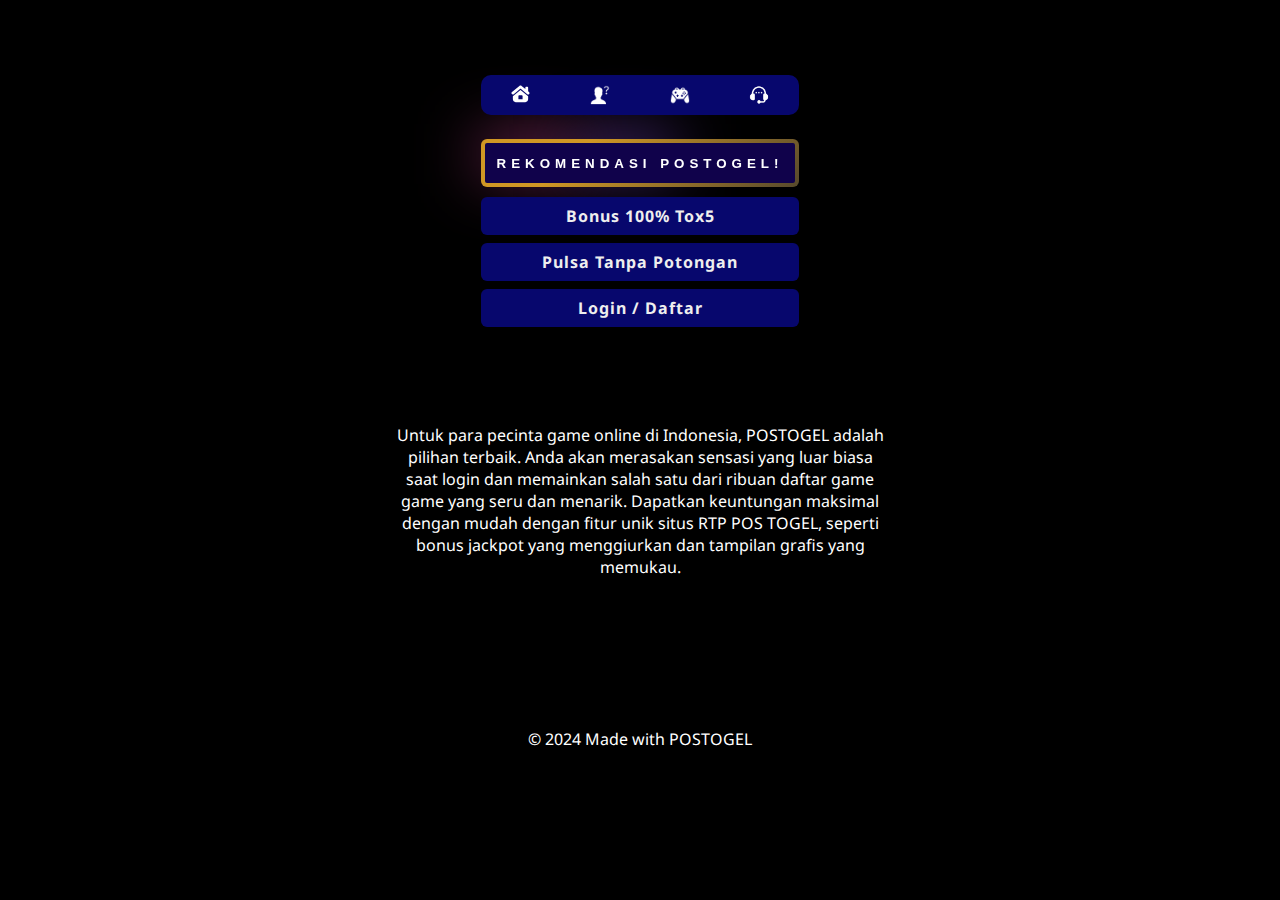
<file: amp.html>
<!DOCTYPE html>
    <html amp="" lang="id">
    <head><meta charset="utf-8"><meta name="viewport" content="width=device-width">
        <title>POSTOGEL Daftar Situs Login RTP POS TOGEL Mudah Maxwin dan Jackpot 2024</title>
        <meta name="description" content="POSTOGEL"/>
        <meta name="keywords" content="POSTOGEL"/>
        <meta name="robots" content="index, follow"/>
        <meta name="page-locale" content="id,en">
        <meta content="true" name="HandheldFriendly">
        <meta content="width" name="MobileOptimized">
        <meta name="supported-amp-formats" content="websites">
        <meta name="twitter:card" content="summary">
        <meta name="twitter:title" content="POSTOGEL Daftar Situs Login RTP POS TOGEL Mudah Maxwin dan Jackpot 2024">
        <meta name="twitter:description" content="Untuk para pecinta game online di Indonesia, POSTOGEL adalah pilihan terbaik. Anda akan merasakan sensasi yang luar biasa saat login dan memainkan salah satu dari ribuan daftar game game yang seru dan menarik. Dapatkan keuntungan maksimal dengan mudah dengan fitur unik situs RTP POS TOGEL, seperti bonus jackpot yang menggiurkan dan tampilan grafis yang memukau.">
        <meta name="twitter:image:src" content="i.ibb.co/WKwNf60/zeus.gif">
        <meta name="og:title" content="POSTOGEL">
        <meta name="og:description" content="Untuk para pecinta game online di Indonesia, POSTOGEL adalah pilihan terbaik. Anda akan merasakan sensasi yang luar biasa saat login dan memainkan salah satu dari ribuan daftar game game yang seru dan menarik. Dapatkan keuntungan maksimal dengan mudah dengan fitur unik situs RTP POS TOGEL, seperti bonus jackpot yang menggiurkan dan tampilan grafis yang memukau.">
        <meta name="og:image" content="i.ibb.co/WKwNf60/zeus.gif">
        <meta property="og:image:width" content="400">
        <meta property="og:image:height" content="400">
        <link href="http://postogel.nohponex.gr/" rel="canonical" />
        <meta name="og:url" content="http://postogel.nohponex.gr/">
        <meta name="og:locale" content="ID_id">
        <meta name="og:type" content="website">
        <meta name="copyright" content="POSTOGEL">
        <meta name="author" content="POSTOGEL">
        <meta name="distribution" content="global">
        <meta name="publisher" content="POSTOGEL">
        <meta name="geo.placename" content="Jakarta">
        <meta name="tgn.nation" content="Indonesia">
        <link as="image" href="i.ibb.co/WKwNf60/zeus.gif" rel="preload" />
        <link as="style" href="https://fonts.googleapis.com/css2?family=Noto+Sans:wght@400;700&amp;display=swap" rel="preload" />
        <link href="https://fonts.googleapis.com/css2?family=Noto+Sans:wght@400;700&amp;display=swap" rel="stylesheet" />
        <link rel="icon" href="i.ibb.co/WKwNf60/favicon.png"/>
        <script async src="https://cdn.ampproject.org/v0.js"></script>
        <style amp-boilerplate>
        
        body {
                -webkit-animation: -amp-start 8s steps(1, end) 0s 1 normal both;
                -moz-animation: -amp-start 8s steps(1, end) 0s 1 normal both;
                -ms-animation: -amp-start 8s steps(1, end) 0s 1 normal both;
                animation: -amp-start 8s steps(1, end) 0s 1 normal both
            }

                @-webkit-keyframes -amp-start {
                    from {
                        visibility: hidden
                    }

                    to {
                        visibility: visible
                    }
                }

                @-moz-keyframes -amp-start {
                    from {
                        visibility: hidden
                    }

                    to {
                        visibility: visible
                    }
                }

                @-ms-keyframes -amp-start {
                    from {
                        visibility: hidden
                    }

                    to {
                        visibility: visible
                    }
                }

                @-o-keyframes -amp-start {
                    from {
                        visibility: hidden
                    }

                    to {
                        visibility: visible
                    }
                }

                @keyframes -amp-start {
                    from {
                        visibility: hidden
                    }

                    to {
                        visibility: visible
                    }
                }
        </style>
        <noscript>
                <style amp-boilerplate>
                    body {
                        -webkit-animation: none;
                        -moz-animation: none;
                        -ms-animation: none;
                        animation: none
                    }
                </style>
            </noscript>
        <style amp-custom="" type="text/css">* {
                    box-sizing: border-box;
                    margin: 0;
                    padding: 0
                }

                :focus {
                    outline: 0
                }

                ::-webkit-scrollbar {
                    display: none
                }

                a,a:after,a:hover,a:visited {
                    text-decoration: none;
                    color: #fff
                }

                html {
                    max-width: 500px;
                    margin: 0 auto;
                    background-color: #000;
                    background-image: #000;
                }

                body {
                    color: #fff;
                    font-family: 'Noto Sans',arial,sans-serif
                }

                .cekurukuk {
                    display: grid;
                    min-height: 100vh
                }

                .pokjeruk {
                    margin: auto;
                    text-align: center
                }

                .kiw-kiw {
                    display: inline-grid;
                    margin: .88rem 0
                }

                .kiw-kiw .contole {
                    padding: .5rem 3.8rem;
                    background: #03025e88;
                    margin-bottom: .5rem;
                    border-radius: .38rem;
                    box-shadow: 0 -1px #ccb38a88;
                    letter-spacing: 1px
                }

                .kiw-kiw a.btn1 {
                    color: #eee;
                    background-image: linear-gradient(-45deg,#07076d 0,#07076d 100%);
                    box-shadow: none;
                    font-weight: 700
                }

                .imghero {
                    box-shadow: inset 0 0 0 8px #030172;
                    border-radius: 8px
                }

                .bvs-container {
                    display: flex;
                    background: linear-gradient(-45deg,#07076d 0,#07076d 100%);
                    margin-bottom: 10px;
                    width: 100%;
                    height: 40px;
                    align-items: center;
                    justify-content: space-around;
                    border-radius: 10px
                }

                .bvs {
                    outline: 0;
                    border: 0;
                    width: 40px;
                    height: 40px;
                    border-radius: 50%;
                    background-color: transparent;
                    display: flex;
                    align-items: center;
                    justify-content: center;
                    color: #fff;
                    transition: all ease-in-out .3s;
                    cursor: pointer
                }

                .bvs:hover {
                    transform: translateY(-3px)
                }

                .icon {
                    font-size: 20px
                }

                .btn2 {
                    display: flex;
                    justify-content: center;
                    align-items: center;
                    width: 100%;
                    margin-bottom: 10px;
                    overflow: hidden;
                    height: 3rem;
                    background-size: 300% 300%;
                    backdrop-filter: blur(1rem);
                    border-radius: .38rem;
                    transition: .5s;
                    animation: gradient_301 5s ease infinite;
                    border: double 4px transparent;
                    background-image: linear-gradient(#10024b,#10024b),linear-gradient(137.48deg,#d09724 10%,#1b2331 45%,#b00200 67%,#ffe529 87%);
                    background-origin: border-box;
                    background-clip: content-box,border-box
                }

                #container-stars {
                    position: absolute;
                    z-index: -1;
                    width: 100%;
                    height: 100%;
                    overflow: hidden;
                    transition: .5s;
                    backdrop-filter: blur(1rem);
                    border-radius: .38rem
                }

                strong {
                    z-index: 2;
                    letter-spacing: 5px;
                    color: #fff;
                    text-shadow: #fff
                }

                #glow {
                    position: absolute;
                    display: flex;
                    width: 12rem
                }

                .circle {
                    width: 100%;
                    height: 30px;
                    filter: blur(2rem);
                    animation: pulse_3011 4s infinite;
                    z-index: -1
                }

                .circle:nth-of-type(1) {
                    background: rgba(254,83,186,.636)
                }

                .circle:nth-of-type(2) {
                    background: rgba(142,81,234,.704)
                }

                .btn2:hover #container-stars {
                    z-index: 1;
                    background-color: #212121
                }

                .btn2:hover {
                    transform: scale(1.1)
                }

                .btn2:active {
                    border: double 4px #024dd3;
                    background-origin: border-box;
                    background-clip: content-box,border-box;
                    animation: none
                }

                .btn2:active .circle {
                    background: #024dd3
                }

                #stars {
                    position: relative;
                    background: 0 0;
                    width: 200rem;
                    height: 200rem
                }

                #stars::after {
                    content: "";
                    position: absolute;
                    top: -10rem;
                    left: -100rem;
                    width: 100%;
                    height: 100%;
                    animation: animStarRotate 90s linear infinite
                }

                #stars::after {
                    background-image: radial-gradient(#fff 1px,transparent 1%);
                    background-size: 50px 50px
                }

                #stars::before {
                    content: "";
                    position: absolute;
                    top: 0;
                    left: -50%;
                    width: 170%;
                    height: 500%;
                    animation: animStar 60s linear infinite
                }

                #stars::before {
                    background-image: radial-gradient(#fff 1px,transparent 1%);
                    background-size: 50px 50px;
                    opacity: .5
                }

                @keyframes animStar {
                    from {
                        transform: translateY(0)
                    }

                    to {
                        transform: translateY(-135rem)
                    }
                }

                @keyframes animStarRotate {
                    from {
                        transform: rotate(360deg)
                    }

                    to {
                        transform: rotate(0)
                    }
                }

                @keyframes gradient_301 {
                    0% {
                        background-position: 0 50%
                    }

                    50% {
                        background-position: 100% 50%
                    }

                    100% {
                        background-position: 0 50%
                    }
                }

                @keyframes pulse_3011 {
                    0% {
                        transform: scale(.75);
                        box-shadow: 0 0 0 0 rgba(0,0,0,.7)
                    }

                    70% {
                        transform: scale(1);
                        box-shadow: 0 0 0 10px transparent
                    }

                    100% {
                        transform: scale(.75);
                        box-shadow: 0 0 0 0 transparent
                    }
                }
        </style>
    </head>
    <body>
    <main>
    <div class="cekurukuk">
    <div class="pokjeruk">
    <div class="bvs-container">
    <button class="bvs" id="button">
    <svg height="25" style="fill:#FFFFFF;" viewbox="0,0,256,256" width="25" x="0px" xmlns="http://www.w3.org/2000/svg" y="0px">
    <a href=""> <g fill="#ffffff" fill-rule="nonzero" font-family="none" font-size="none" font-weight="none" stroke="none" stroke-dasharray="" stroke-dashoffset="0" stroke-linecap="butt" stroke-linejoin="miter" stroke-miterlimit="10" stroke-width="1" style="mix-blend-mode: normal" text-anchor="none"> <g transform="scale(3.55556,3.55556)"> 
    <path d="M36,10c-1.139,0 -2.27708,0.38661 -3.20508,1.16211l-21.27734,17.7793c-1.465,1.224 -1.96564,3.32881 -1.05664,5.00781c1.251,2.309 4.20051,2.79122 6.10352,1.19922l18.79492,-15.70313c0.371,-0.31 0.91025,-0.31 1.28125,0l18.79492,15.70313c0.748,0.626 1.6575,0.92969 2.5625,0.92969c1.173,0 2.33591,-0.51091 3.12891,-1.50391c1.377,-1.724 0.98597,-4.27055 -0.70703,-5.68555l-2.41992,-2.02148v-10.19922c0,-1.473 -1.19402,-2.66797 -2.66602,-2.66797h-2.66602c-1.473,0 -2.66797,1.19497 -2.66797,2.66797v3.51367l-10.79492,-9.01953c-0.928,-0.7755 -2.06608,-1.16211 -3.20508,-1.16211zM35.99609,22.92578l-22,18.37695v8.69727c0,4.418 3.582,8 8,8h28c4.418,0 8,-3.582 8,-8v-8.69727zM32,38h8c1.105,0 2,0.895 2,2v10h-12v-10c0,-1.105 0.895,-2 2,-2z">
    </path> </g> </g> </a>
    </svg></button><button class="bvs">
    <img src="[data-uri]" width="20px" /></button><button class="bvs"><img src="[data-uri]" width="20px" /></button><button class="bvs"><img src="[data-uri]" width="20px" /></button></div>

    <div><a href="" rel="noopener noreferrer nofollow" target="_blank"><amp-img alt="POSTOGEL" height="750" layout="responsive" src="i.ibb.co/WKwNf60/zeus.gif" style="border-radius: 10px;" width="500"></amp-img> </a></div>

    <div class="kiw-kiw"><button class="btn2"><strong>REKOMENDASI POSTOGEL!</strong></button>

    <div id="glow">
    <div class="circle"></div>

    <div class="circle"></div>
    </div>
    <a class="btn1 contole" href="https://t.ly/licin" rel="noopener noreferrer nofollow" target="_blank">Bonus 100% Tox5</a> 
    <a class="btn1 contole" href="https://t.ly/licin" rel="noopener noreferrer nofollow" target="_blank">Pulsa Tanpa Potongan</a> 
    <a class="btn1 contole" href="https://t.ly/licin" rel="noopener noreferrer nofollow" target="_blank">Login / Daftar</a>
    </div>
    </div>

    <p style="text-align: center;">Untuk para pecinta game online di Indonesia, POSTOGEL adalah pilihan terbaik. Anda akan merasakan sensasi yang luar biasa saat login dan memainkan salah satu dari ribuan daftar game game yang seru dan menarik. Dapatkan keuntungan maksimal dengan mudah dengan fitur unik situs RTP POS TOGEL, seperti bonus jackpot yang menggiurkan dan tampilan grafis yang memukau.</p>
    <span style="text-align: center;">&copy; 2024 Made with POSTOGEL</span></div>
    </main>
    </body>
    </html>
</file>
